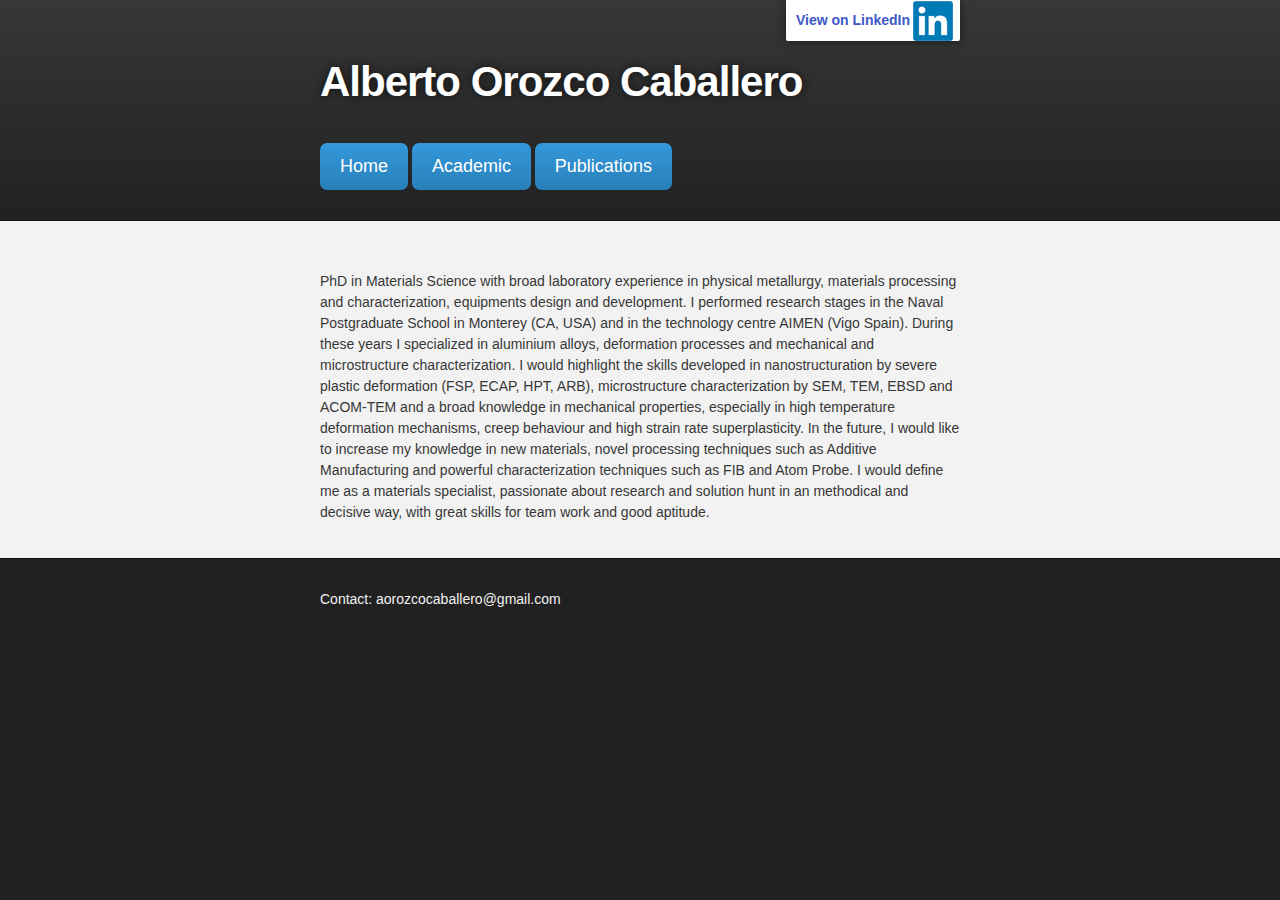
<file: index.html>
<!DOCTYPE html>
<html>

  <head>
    <meta charset='utf-8'>
    <meta http-equiv="X-UA-Compatible" content="chrome=1">
    <meta name="description" content="Alberto Orozco Caballero : ">

    <link rel="stylesheet" type="text/css" media="screen" href="stylesheets/stylesheet.css">

    <title>Alberto Orozco Caballero</title>
  </head>

  <body>

    <!-- HEADER -->
    <div id="header_wrap" class="outer">
        <header class="inner">
          <a id="forkme_banner" href="http://es.linkedin.com/pub/alberto-orozco/76/230/4a7">View on LinkedIn</a>

          <h1 id="project_title">Alberto Orozco Caballero</h1>
          <h2 id="project_tagline"></h2>

          <nav>
            
              <div id="Home"><a id="button_link" href="index.html">Home</a></div>
              <div id="Academic"><a id="button_link" href="Academics.html">Academic</a></div>
              <div id="Publications"><a id="button_link" href="Publications.html">Publications</a></div>
            
      </header>
    </div>

    <!-- MAIN CONTENT -->
    <div id="main_content_wrap" class="outer">
      <section id="main_content" class="inner">
        <p>PhD in Materials Science with broad laboratory experience in physical metallurgy, materials processing and characterization, equipments design and development. I performed research stages in the Naval Postgraduate School in Monterey (CA, USA) and in the technology centre AIMEN (Vigo Spain). During these years I specialized in aluminium alloys, deformation processes and mechanical and microstructure characterization.
I would highlight the skills developed in nanostructuration by severe plastic deformation (FSP, ECAP, HPT, ARB), microstructure characterization by SEM, TEM, EBSD and ACOM-TEM and a broad knowledge in mechanical properties, especially in high temperature deformation mechanisms, creep behaviour and high strain rate superplasticity.
In the future, I would like to increase my knowledge in new materials, novel processing techniques such as Additive Manufacturing and powerful characterization techniques such as FIB and Atom Probe.
I would define me as a materials specialist, passionate about research and solution hunt in an methodical and decisive way, with great skills for team work and good aptitude.
</p>
      </section>
    </div>

    <!-- FOOTER  -->
    <div id="footer_wrap" class="outer">
      <footer class="inner">
        <p>Contact: aorozcocaballero@gmail.com</p>
      </footer>
    </div>

    

  </body>
</html>
</file>
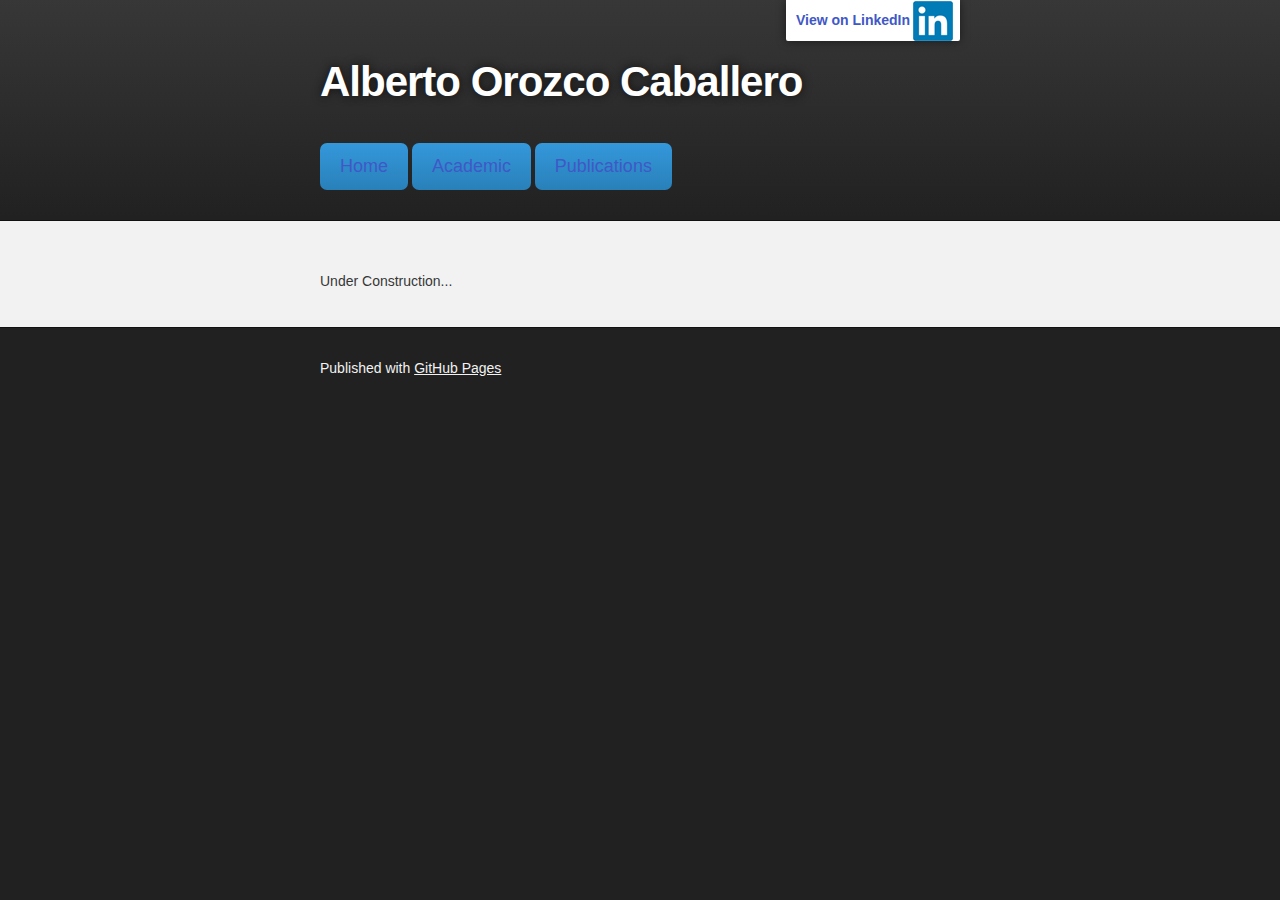
<file: Academic.html>
<!DOCTYPE html>
<html>

  <head>
    <meta charset='utf-8'>
    <meta http-equiv="X-UA-Compatible" content="chrome=1">
    <meta name="description" content="Alberto Orozco Caballero : ">

    <link rel="stylesheet" type="text/css" media="screen" href="stylesheets/stylesheet.css">

    <title>Alberto Orozco Caballero</title>
  </head>

  <body>

    <!-- HEADER -->
    <div id="header_wrap" class="outer">
        <header class="inner">
          <a id="forkme_banner" href="http://es.linkedin.com/pub/alberto-orozco/76/230/4a7">View on LinkedIn</a>

          <h1 id="project_title">Alberto Orozco Caballero</h1>
          <h2 id="project_tagline"></h2>

          <nav>
            
              <div id="Home"><a href="index.html">Home</a></div>
              <div id="Academic"><a href="Academic.html">Academic</a></div>
              <div id="Publications"><a href="Publications.html">Publications</a></div>
            
      </header>
    </div>

    <!-- MAIN CONTENT -->
    <div id="main_content_wrap" class="outer">
      <section id="main_content" class="inner">
        <p> Under Construction... </p>
      </section>
    </div>

    <!-- FOOTER  -->
    <div id="footer_wrap" class="outer">
      <footer class="inner">
        <p>Published with <a href="http://pages.github.com">GitHub Pages</a></p>
      </footer>
    </div>

    

  </body>
</html>
</file>
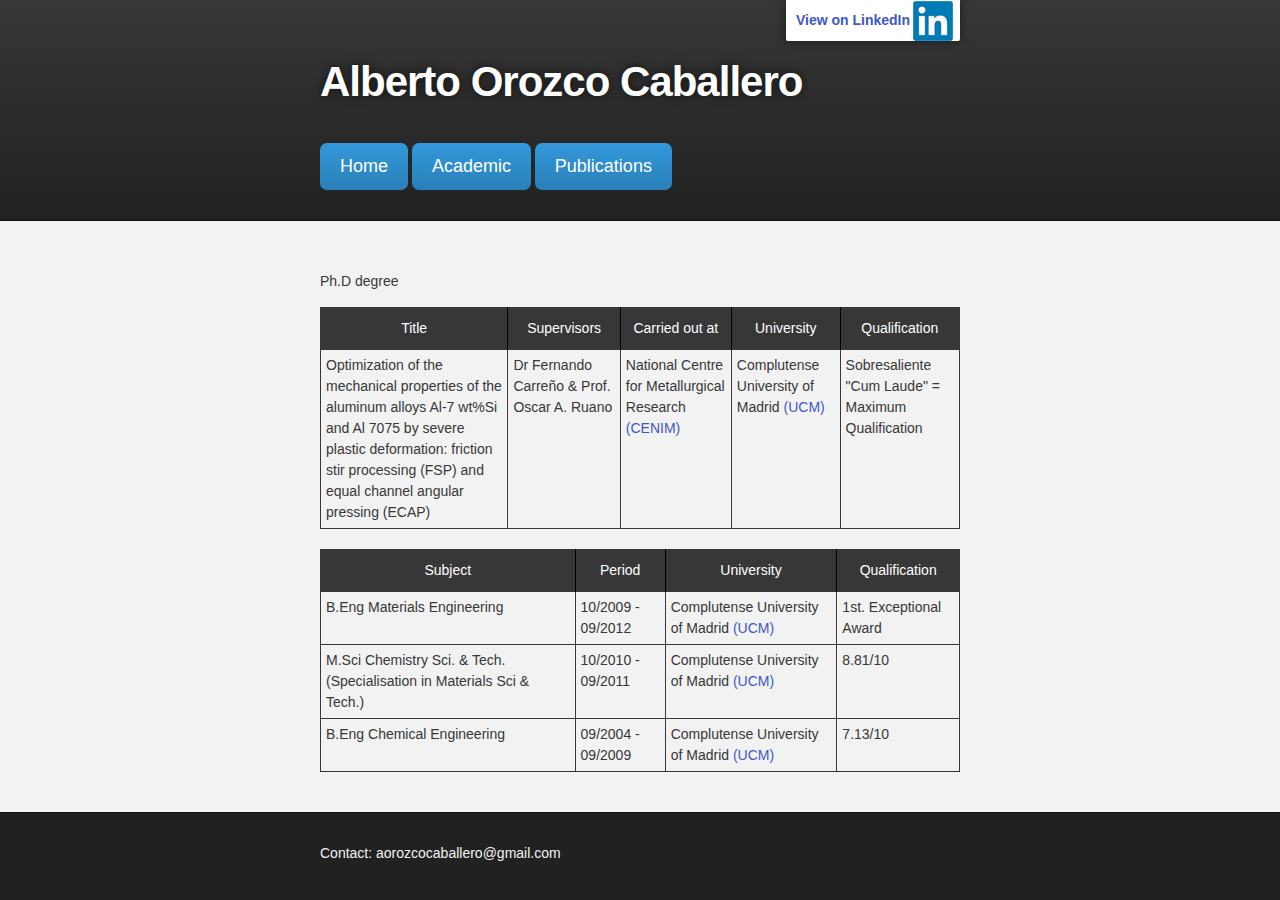
<file: Academics.html>
<!DOCTYPE html>
<html>

  <head>
    <meta charset='utf-8'>
    <meta http-equiv="X-UA-Compatible" content="chrome=1">
    <meta name="description" content="Alberto Orozco Caballero : ">

    <link rel="stylesheet" type="text/css" media="screen" href="stylesheets/stylesheet.css">

    <title>Alberto Orozco Caballero</title>
  </head>

  <body>

    <!-- HEADER -->
    <div id="header_wrap" class="outer">
        <header class="inner">
          <a id="forkme_banner" href="http://es.linkedin.com/pub/alberto-orozco/76/230/4a7">View on LinkedIn</a>

          <h1 id="project_title">Alberto Orozco Caballero</h1>
          <h2 id="project_tagline"></h2>

          <nav>
            
              <div id="Home"><a id="button_link" href="index.html">Home</a></div>
              <div id="Academic"><a id="button_link" href="Academic.html">Academic</a></div>
              <div id="Publications"><a id="button_link" href="Publications.html">Publications</a></div>
            
      </header>
    </div>

    <!-- MAIN CONTENT -->
    <div id="main_content_wrap" class="outer">
      <section id="main_content" class="inner">
        <p> Ph.D degree </p>
        <table style="border-collapse:collapse; width:100%">
          <thead>
            <tr style="border-bottom:1px solid black;">
              <th style="padding:10px;"> Title </th>
              <th style="padding:10px; border-left:1px solid black;"> Supervisors </th>
              <th style="padding:10px; border-left:1px solid black;"> Carried out at </th>
              <th style="padding:10px; border-left:1px solid black;"> University </th>
              <th style="padding:10px; border-left:1px solid black;"> Qualification </th>
            </tr>
          </thead>
          <tbody>
            <tr>
              <td style="padding:5px;"> Optimization of the mechanical properties of the aluminum alloys Al-7 wt%Si and Al 7075 by severe plastic deformation: friction stir processing (FSP) and equal channel angular pressing (ECAP) </td>
              <td style="padding:5px; border-left:1px solid black"> Dr Fernando Carreño & Prof. Oscar A. Ruano </td>
              <td style="padding:5px; border-left:1px solid black"> National Centre for Metallurgical Research <a id="link_CENIM" href="http://www.cenim.csic.es/index.php/es/"> (CENIM) </a> </td>
              <td style="padding:5px; border-left:1px solid black"> Complutense University of Madrid <a id="link_UCM" href="https://www.ucm.es/english"> (UCM) </a> </td>
              <td style="padding:5px; border-left:1px solid black"> Sobresaliente "Cum Laude" = Maximum Qualification</td>
            </tr>
          </tbody>
        </table>
        <p> </p>
        <table style="border-collapse:collapse; width:100%">
          <thead>
            <tr style="border-bottom:1px solid black;">
              <th style="padding:10px;"> Subject </th>
              <th style="padding:10px; border-left:1px solid black;"> Period </th>
              <th style="padding:10px; border-left:1px solid black;"> University </th>
              <th style="padding:10px; border-left:1px solid black;"> Qualification </th>
            </tr>
          </thead>
          <tbody>
            <tr>
              <td style="padding:5px;"> B.Eng Materials Engineering </td>
              <td style="padding:5px; border-left:1px solid black"> 10/2009 - 09/2012 </td>
              <td style="padding:5px; border-left:1px solid black"> Complutense University of Madrid <a id="link_UCM" href="https://www.ucm.es/english"> (UCM) </a> </td>
              <td style="padding:5px; border-left:1px solid black"> 1st. Exceptional Award </td>
            </tr>
            <tr>
              <td style="padding:5px;"> M.Sci Chemistry Sci. & Tech. (Specialisation in Materials Sci & Tech.) </td>
              <td style="padding:5px; border-left:1px solid black"> 10/2010 - 09/2011 </td>
              <td style="padding:5px; border-left:1px solid black"> Complutense University of Madrid <a id="link_UCM" href="https://www.ucm.es/english"> (UCM) </a> </td>
              <td style="padding:5px; border-left:1px solid black"> 8.81/10 </td>
            </tr>
             <tr>
              <td style="padding:5px;"> B.Eng Chemical Engineering </td>
              <td style="padding:5px; border-left:1px solid black"> 09/2004 - 09/2009 </td>
              <td style="padding:5px; border-left:1px solid black"> Complutense University of Madrid <a id="link_UCM" href="https://www.ucm.es/english"> (UCM) </a> </td>
              <td style="padding:5px; border-left:1px solid black"> 7.13/10 </td>
            </tr>
          </tbody>
        </table>
      </section>
    </div>

    <!-- FOOTER  -->
    <div id="footer_wrap" class="outer">
      <footer class="inner">
        <p>Contact: aorozcocaballero@gmail.com</p>
      </footer>
    </div>

    

  </body>
</html>
</file>
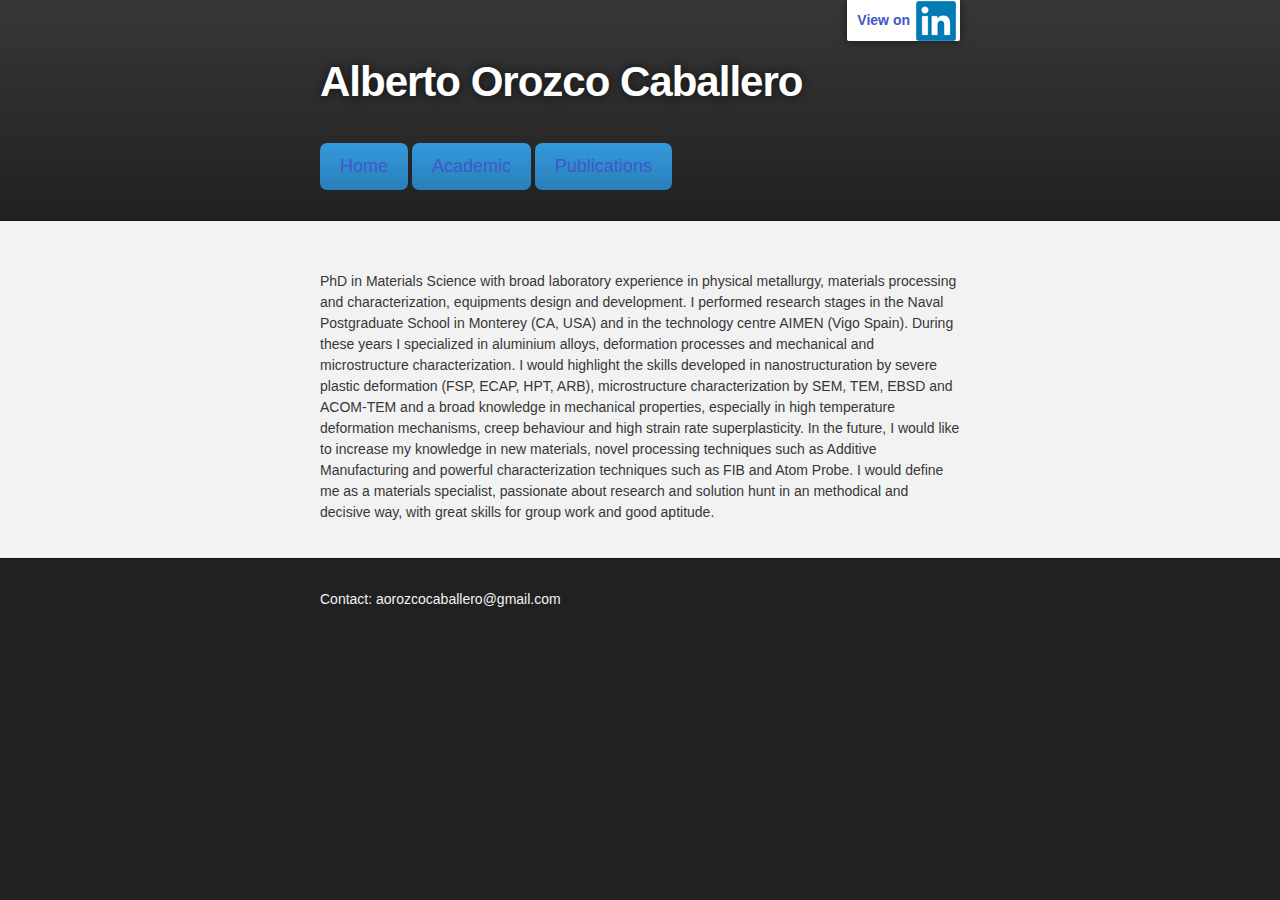
<file: index - links externos.html>
<!DOCTYPE html>
<html>

  <head>
    <meta charset='utf-8'>
    <meta http-equiv="X-UA-Compatible" content="chrome=1">
    <meta name="description" content="Alberto Orozco Caballero : ">

    <link rel="stylesheet" type="text/css" media="screen" href="stylesheets/stylesheet.css">

    <title>Alberto Orozco Caballero</title>
  </head>

  <body>

    <!-- HEADER -->
    <div id="header_wrap" class="outer">
        <header class="inner">
          <a id="forkme_banner" href="http://es.linkedin.com/pub/alberto-orozco/76/230/4a7"> View on </a>
        

          <h1 id="project_title">Alberto Orozco Caballero</h1>
          <h2 id="project_tagline"></h2>

          <nav>
            
              <div id="Home"><a href="index.html">Home</a></div>
              <div id="Academic"><a href="Academics.html">Academic</a></div>
              <div id="Publications"><a href="Publications.html">Publications</a></div>
            
      </header>
    </div>

    <!-- MAIN CONTENT -->
    <div id="main_content_wrap" class="outer">
      <section id="main_content" class="inner">
        <p>PhD in Materials Science with broad laboratory experience in physical metallurgy, materials processing and characterization, equipments design and development. I performed research stages in the Naval Postgraduate School in Monterey (CA, USA) and in the technology centre AIMEN (Vigo Spain). During these years I specialized in aluminium alloys, deformation processes and mechanical and microstructure characterization.
I would highlight the skills developed in nanostructuration by severe plastic deformation (FSP, ECAP, HPT, ARB), microstructure characterization by SEM, TEM, EBSD and ACOM-TEM and a broad knowledge in mechanical properties, especially in high temperature deformation mechanisms, creep behaviour and high strain rate superplasticity.
In the future, I would like to increase my knowledge in new materials, novel processing techniques such as Additive Manufacturing and powerful characterization techniques such as FIB and Atom Probe.
I would define me as a materials specialist, passionate about research and solution hunt in an methodical and decisive way, with great skills for group work and good aptitude.
</p>
      </section>
    </div>

    <!-- FOOTER  -->
    <div id="footer_wrap" class="outer">
      <footer class="inner">
        <p>Contact: aorozcocaballero@gmail.com</p>
      </footer>
    </div>

    

  </body>
</html>
</file>
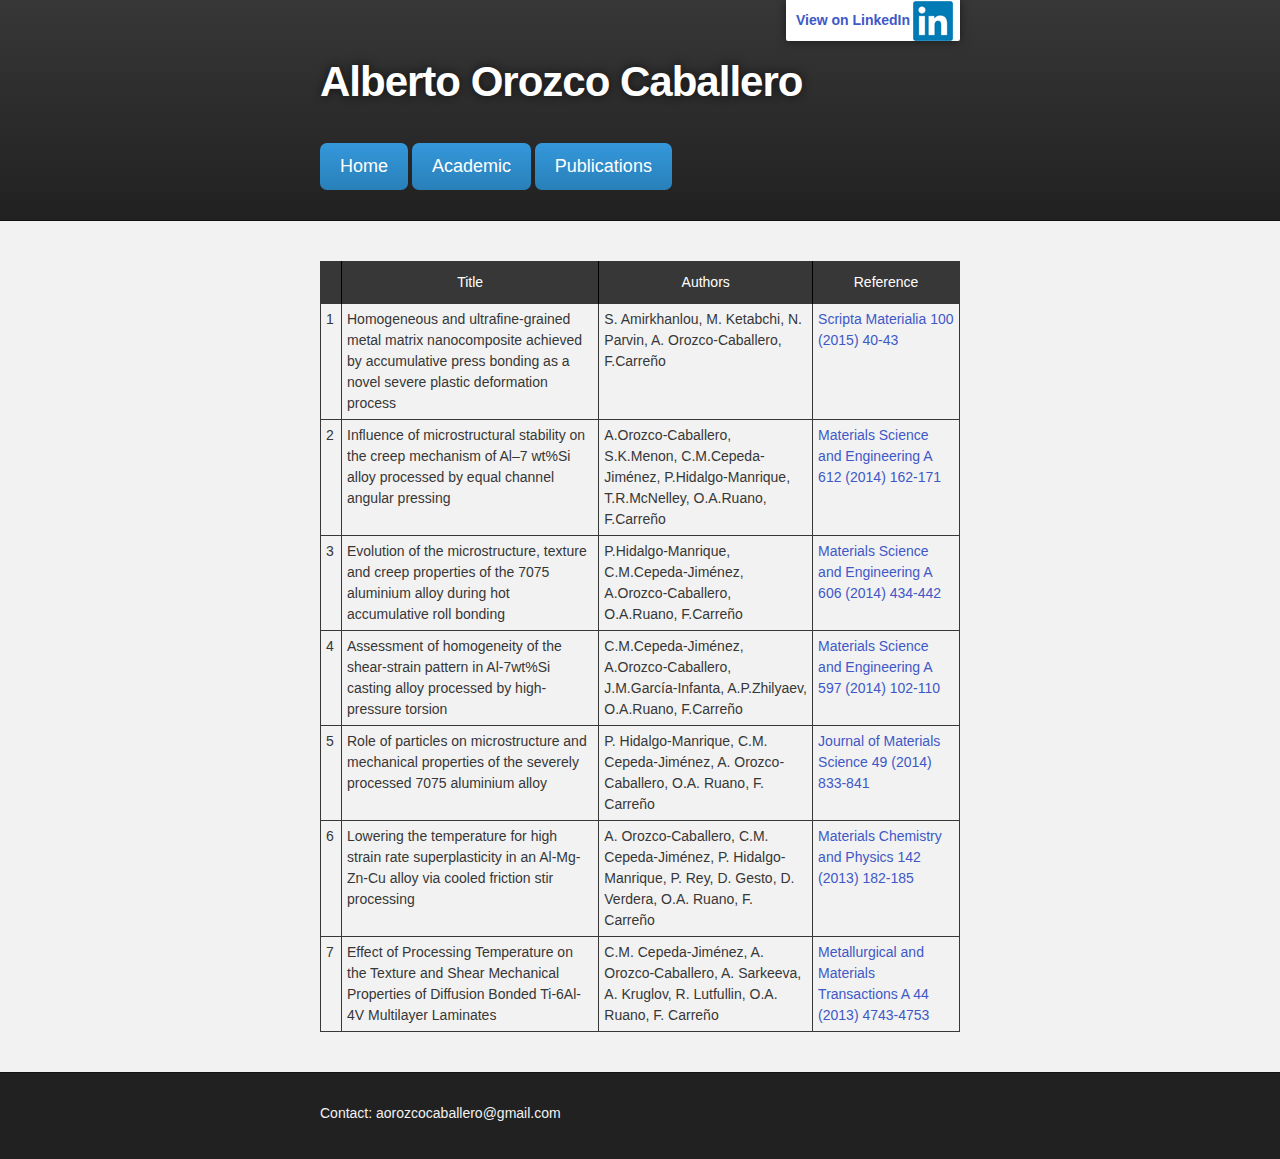
<file: Publications.html>
<!DOCTYPE html>
<html>

  <head>
    <meta charset='utf-8'>
    <meta http-equiv="X-UA-Compatible" content="chrome=1">
    <meta name="description" content="Alberto Orozco Caballero : ">

    <link rel="stylesheet" type="text/css" media="screen" href="stylesheets/stylesheet.css">

    <title>Alberto Orozco Caballero</title>
  </head>

  <body>

    <!-- HEADER -->
    <div id="header_wrap" class="outer">
        <header class="inner">
          <a id="forkme_banner" href="http://es.linkedin.com/pub/alberto-orozco/76/230/4a7">View on LinkedIn</a>

          <h1 id="project_title">Alberto Orozco Caballero</h1>
          <h2 id="project_tagline"></h2>

          <nav>
            
              <div id="Home"><a id="button_link" href="index.html">Home</a></div>
              <div id="Academic"><a id="button_link" href="Academics.html">Academic</a></div>
              <div id="Publications"><a id="button_link" href="Publications.html">Publications</a></div>
          </nav> 
      </header>
    </div>

    <!-- MAIN CONTENT -->
    <div id="main_content_wrap" class="outer">
      <section id="main_content" class="inner">
        <table style="border-collapse:collapse; width:100%">
          <thead>
            <tr style="border-bottom:1px solid black;">
              <th style="padding:10px;">  </th>
              <th style="padding:10px; border-left:1px solid black;"> Title </th>
              <th style="padding:10px; border-left:1px solid black;"> Authors </th>
              <th style="padding:10px; border-left:1px solid black;"> Reference </th>
            </tr>
          </thead>
          <tbody>
            <tr>
              <td style="padding:5px;"> 1 </td>
              <td style="padding:5px; border-left:1px solid black"> Homogeneous and ultrafine-grained metal matrix nanocomposite achieved by accumulative press bonding as a novel severe plastic deformation process </td>
              <td style="padding:5px; border-left:1px solid black"> S. Amirkhanlou, M. Ketabchi, N. Parvin, A. Orozco-Caballero, F.Carreño </td>
              <td style="padding:5px; border-left:1px solid black"><a href="http://www.sciencedirect.com/science/article/pii/S1359646214005284"> Scripta Materialia 100 (2015) 40-43 </a></td>
            </tr>
            <tr>
              <td style="padding:5px;"> 2 </td>
              <td style="padding:5px; border-left:1px solid black"> Influence of microstructural stability on the creep mechanism of Al–7 wt%Si alloy processed by equal channel angular pressing </td>
              <td style="padding:5px; border-left:1px solid black"> A.Orozco-Caballero, S.K.Menon, C.M.Cepeda-Jiménez, P.Hidalgo-Manrique, T.R.McNelley, O.A.Ruano, F.Carreño </td>
              <td style="padding:5px; border-left:1px solid black"><a href="http://www.sciencedirect.com/science/article/pii/S0921509314007230"> Materials Science and Engineering A 612 (2014) 162-171 </a></td>
            </tr>
            <tr>
              <td style="padding:5px;"> 3 </td>
              <td style="padding:5px; border-left:1px solid black"> Evolution of the microstructure, texture and creep properties of the 7075 aluminium alloy during hot accumulative roll bonding </td>
              <td style="padding:5px; border-left:1px solid black"> P.Hidalgo-Manrique, C.M.Cepeda-Jiménez, A.Orozco-Caballero, O.A.Ruano, F.Carreño </td>
              <td style="padding:5px; border-left:1px solid black"><a href="http://www.sciencedirect.com/science/article/pii/S0921509314003967"> Materials Science and Engineering A 606 (2014) 434-442 </a></td>
            </tr>
            <tr>
              <td style="padding:5px;"> 4 </td>
              <td style="padding:5px; border-left:1px solid black"> Assessment of homogeneity of the shear-strain pattern in Al-7wt%Si casting alloy processed by high-pressure torsion </td>
              <td style="padding:5px; border-left:1px solid black"> C.M.Cepeda-Jiménez, A.Orozco-Caballero, J.M.García-Infanta, A.P.Zhilyaev, O.A.Ruano, F.Carreño </td>
              <td style="padding:5px; border-left:1px solid black"><a href="http://www.sciencedirect.com/science/article/pii/S092150931301455X"> Materials Science and Engineering A 597 (2014) 102-110 </a></td>
            </tr>
                <tr>
              <td style="padding:5px;"> 5 </td>
              <td style="padding:5px; border-left:1px solid black"> Role of particles on microstructure and mechanical properties of the severely processed 7075 aluminium alloy </td>
              <td style="padding:5px; border-left:1px solid black"> P. Hidalgo-Manrique, C.M. Cepeda-Jiménez, A. Orozco-Caballero, O.A. Ruano, F. Carreño </td>
              <td style="padding:5px; border-left:1px solid black"><a href="http://link.springer.com/article/10.1007/s10853-013-7767-x"> Journal of Materials Science 49 (2014) 833-841 </a></td>
            </tr>
            <tr>
              <td style="padding:5px;"> 6 </td>
              <td style="padding:5px; border-left:1px solid black"> Lowering the temperature for high strain rate superplasticity in an Al-Mg-Zn-Cu alloy via cooled friction stir processing </td>
              <td style="padding:5px; border-left:1px solid black"> A. Orozco-Caballero, C.M. Cepeda-Jiménez, P. Hidalgo-Manrique, P. Rey, D. Gesto, D. Verdera, O.A. Ruano, F. Carreño </td>
              <td style="padding:5px; border-left:1px solid black"><a href="http://www.sciencedirect.com/science/article/pii/S0254058413005269"> Materials Chemistry and Physics 142 (2013) 182-185 </a></td>
            </tr>
            <tr>
              <td style="padding:5px;"> 7 </td>
              <td style="padding:5px; border-left:1px solid black"> Effect of Processing Temperature on the Texture and Shear Mechanical Properties of Diffusion Bonded Ti-6Al-4V Multilayer Laminates </td>
              <td style="padding:5px; border-left:1px solid black"> C.M. Cepeda-Jiménez, A. Orozco-Caballero, A. Sarkeeva, A. Kruglov, R. Lutfullin, O.A. Ruano, F. Carreño  </td>
              <td style="padding:5px; border-left:1px solid black"><a href="http://link.springer.com/article/10.1007/s11661-013-1811-y"> Metallurgical and Materials Transactions A 44 (2013) 4743-4753 </a></td>
            </tr>
          </tbody>
        </table>
      </section>
    </div>

    <!-- FOOTER  -->
    <div id="footer_wrap" class="outer">
      <footer class="inner">
        <p>Contact: aorozcocaballero@gmail.com</p>
      </footer>
    </div>

    

  </body>
</html>
</file>
<file: stylesheets/stylesheet.css>
/*******************************************************************************
Slate Theme for GitHub Pages
by Jason Costello, @jsncostello
*******************************************************************************/

@import url(pygment_trac.css);

/*******************************************************************************
MeyerWeb Reset
*******************************************************************************/

html, body, div, span, applet, object, iframe,
h1, h2, h3, h4, h5, h6, p, blockquote, pre,
a, abbr, acronym, address, big, cite, code,
del, dfn, em, img, ins, kbd, q, s, samp,
small, strike, strong, sub, sup, tt, var,
b, u, i, center,
dl, dt, dd, ol, ul, li,
fieldset, form, label, legend,
table, caption, tbody, tfoot, thead, tr, th, td,
article, aside, canvas, details, embed,
figure, figcaption, footer, header, hgroup,
menu, nav, output, ruby, section, summary,
time, mark, audio, video {
  margin: 0;
  padding: 0;
  border: 0;
  font: inherit;
  vertical-align: baseline;
}

/* HTML5 display-role reset for older browsers */
article, aside, details, figcaption, figure,
footer, header, hgroup, menu, nav, section {
  display: block;
}

ol, ul {
  list-style: none;
}

table {
  border-collapse: collapse;
  border-spacing: 0;
}

/*******************************************************************************
Theme Styles
*******************************************************************************/

body {
  box-sizing: border-box;
  color:#373737;
  background: #212121;
  font-size: 14px;
  font-family: 'Myriad Pro', Calibri, Helvetica, Arial, sans-serif;
  line-height: 1.5;
  -webkit-font-smoothing: antialiased;
}

h1, h2, h3, h4, h5, h6 {
  margin: 10px 0;
  font-weight: 700;
  color:#222222;
  font-family: 'Lucida Grande', 'Calibri', Helvetica, Arial, sans-serif;
  letter-spacing: -1px;
}

h1 {
  font-size: 36px;
  font-weight: 700;
}

h2 {
  padding-bottom: 10px;
  font-size: 32px;
  background: url('../images/bg_hr.png') repeat-x bottom;
}

h3 {
  font-size: 24px;
}

h4 {
  font-size: 21px;
}

h5 {
  font-size: 18px;
}

h6 {
  font-size: 16px;
}

p {
  margin: 10px 0 15px 0;
}

footer p {
  color: #f2f2f2;
}

a {
  text-decoration: none;
  color: #4058C7;
  text-shadow: none;

  transition: color 0.5s ease;
  transition: text-shadow 0.5s ease;
  -webkit-transition: color 0.5s ease;
  -webkit-transition: text-shadow 0.5s ease;
  -moz-transition: color 0.5s ease;
  -moz-transition: text-shadow 0.5s ease;
  -o-transition: color 0.5s ease;
  -o-transition: text-shadow 0.5s ease;
  -ms-transition: color 0.5s ease;
  -ms-transition: text-shadow 0.5s ease;
}

a:hover, a:focus {text-decoration: underline;}

footer a {
  color: #F2F2F2;
  text-decoration: underline;
}

em {
  font-style: italic;
}

strong {
  font-weight: bold;
}

img {
  position: relative;
  margin: 0 auto;
  max-width: 739px;
  padding: 5px;
  margin: 10px 0 10px 0;
  border: 1px solid #ebebeb;

  box-shadow: 0 0 5px #ebebeb;
  -webkit-box-shadow: 0 0 5px #ebebeb;
  -moz-box-shadow: 0 0 5px #ebebeb;
  -o-box-shadow: 0 0 5px #ebebeb;
  -ms-box-shadow: 0 0 5px #ebebeb;
}

p img {
  display: inline;
  margin: 0;
  padding: 0;
  vertical-align: middle;
  text-align: center;
  border: none;
}

pre, code {
  width: 100%;
  color: #222;
  background-color: #fff;

  font-family: Monaco, "Bitstream Vera Sans Mono", "Lucida Console", Terminal, monospace;
  font-size: 14px;

  border-radius: 2px;
  -moz-border-radius: 2px;
  -webkit-border-radius: 2px;
}

pre {
  width: 100%;
  padding: 10px;
  box-shadow: 0 0 10px rgba(0,0,0,.1);
  overflow: auto;
}

code {
  padding: 3px;
  margin: 0 3px;
  box-shadow: 0 0 10px rgba(0,0,0,.1);
}

pre code {
  display: block;
  box-shadow: none;
}

blockquote {
  color: #666;
  margin-bottom: 20px;
  padding: 0 0 0 20px;
  border-left: 3px solid #bbb;
}


ul, ol, dl {
  margin-bottom: 15px
}

ul {
  display: inline-block;
  list-style: inside;
  padding-left: 20px;
}

ol {
  list-style: decimal inside;
  padding-left: 20px;
}

dl dt {
  font-weight: bold;
}

dl dd {
  padding-left: 20px;
  font-style: italic;
}

dl p {
  padding-left: 20px;
  font-style: italic;
}

hr {
  height: 1px;
  margin-bottom: 5px;
  border: none;
  background: url('../images/bg_hr.png') repeat-x center;
}

table {
  border: 1px solid #373737;
  margin-bottom: 20px;
  text-align: left;
 }

th {
  font-family: 'Lucida Grande', 'Helvetica Neue', Helvetica, Arial, sans-serif;
  padding: 10px;
  background: #373737;
  color: #fff;
  text-align: center;
 }

td {
  padding: 10px;
  border: 1px solid #373737;
 }

form {
  background: #f2f2f2;
  padding: 20px;
}

/*******************************************************************************
Full-Width Styles
*******************************************************************************/

.outer {
  width: 100%;
}

.inner {
  position: relative;
  max-width: 640px;
  padding: 20px 10px;
  margin: 0 auto;
}

#forkme_banner {
  font: #000000;
  display: inline-block;
  position:absolute;
  top:0;
  right: 10px;
  z-index: 10;
  padding: 10px 50px 10px 10px;
  color: #4058C7;
  background: url('../images/LinkedIn Reverse 40.png') #ffffff no-repeat 95% 50%;
  font-weight: 700;
  box-shadow: 0 0 10px rgba(0,0,0,.5);
  border-bottom-left-radius: 2px;
  border-bottom-right-radius: 2px;
}


#Home {
  display:inline-block;
  background: #3498db;
  background-image: -webkit-linear-gradient(top, #3498db, #2980b9);
  background-image: -moz-linear-gradient(top, #3498db, #2980b9);
  background-image: -ms-linear-gradient(top, #3498db, #2980b9);
  background-image: -o-linear-gradient(top, #3498db, #2980b9);
  background-image: linear-gradient(to bottom, #3498db, #2980b9);
  -webkit-border-radius: 7;
  -moz-border-radius: 7;
  border-radius: 7px;
  text-shadow: 0px 1px 3px #666666;
  font-family: Arial;
  color: #ffffff;
  font-size: 18px;
  padding: 10px 20px 10px 20px;
  text-decoration: none;
}

#Home:hover {
  background: #00b35f;
  background-image: -webkit-linear-gradient(top, #00b35f, #94d934);
  background-image: -moz-linear-gradient(top, #00b35f, #94d934);
  background-image: -ms-linear-gradient(top, #00b35f, #94d934);
  background-image: -o-linear-gradient(top, #00b35f, #94d934);
  background-image: linear-gradient(to bottom, #00b35f, #94d934);
  text-decoration: none;
}
#Academic {
  display:inline-block;
  background: #3498db;
  background-image: -webkit-linear-gradient(top, #3498db, #2980b9);
  background-image: -moz-linear-gradient(top, #3498db, #2980b9);
  background-image: -ms-linear-gradient(top, #3498db, #2980b9);
  background-image: -o-linear-gradient(top, #3498db, #2980b9);
  background-image: linear-gradient(to bottom, #3498db, #2980b9);
  -webkit-border-radius: 7;
  -moz-border-radius: 7;
  border-radius: 7px;
  text-shadow: 0px 1px 3px #666666;
  font-family: Arial;
  color: #ffffff;
  font-size: 18px;
  padding: 10px 20px 10px 20px;
  text-decoration: none;
}

#Academic:hover {
  background: #00b35f;
  background-image: -webkit-linear-gradient(top, #00b35f, #94d934);
  background-image: -moz-linear-gradient(top, #00b35f, #94d934);
  background-image: -ms-linear-gradient(top, #00b35f, #94d934);
  background-image: -o-linear-gradient(top, #00b35f, #94d934);
  background-image: linear-gradient(to bottom, #00b35f, #94d934);
  text-decoration: none;
}

#Publications {
  display:inline-block;
  background: #3498db;
  background-image: -webkit-linear-gradient(top, #3498db, #2980b9);
  background-image: -moz-linear-gradient(top, #3498db, #2980b9);
  background-image: -ms-linear-gradient(top, #3498db, #2980b9);
  background-image: -o-linear-gradient(top, #3498db, #2980b9);
  background-image: linear-gradient(to bottom, #3498db, #2980b9);
  -webkit-border-radius: 7;
  -moz-border-radius: 7;
  border-radius: 7px;
  text-shadow: 0px 1px 3px #666666;
  font-family: Arial;
  color: #ffffff;
  font-size: 18px;
  padding: 10px 20px 10px 20px;
  text-decoration: none;
}

#Publications:hover {
  background: #00b35f;
  background-image: -webkit-linear-gradient(top, #00b35f, #94d934);
  background-image: -moz-linear-gradient(top, #00b35f, #94d934);
  background-image: -ms-linear-gradient(top, #00b35f, #94d934);
  background-image: -o-linear-gradient(top, #00b35f, #94d934);
  background-image: linear-gradient(to bottom, #00b35f, #94d934);
  text-decoration: none;
}

#header_wrap {
  background: #212121;
  background: -moz-linear-gradient(top, #373737, #212121);
  background: -webkit-linear-gradient(top, #373737, #212121);
  background: -ms-linear-gradient(top, #373737, #212121);
  background: -o-linear-gradient(top, #373737, #212121);
  background: linear-gradient(top, #373737, #212121);
}

#header_wrap .inner {
  padding: 50px 10px 30px 10px;
}

#project_title {
  margin: 0;
  color: #fff;
  font-size: 42px;
  font-weight: 700;
  text-shadow: #111 0px 0px 10px;
}

#project_tagline {
  color: #fff;
  font-size: 24px;
  font-weight: 300;
  background: none;
  text-shadow: #111 0px 0px 10px;
}

#downloads {
  position: absolute;
  width: 210px;
  z-index: 10;
  bottom: -40px;
  right: 0;
  height: 70px;
  background: url('../images/icon_download.png') no-repeat 0% 90%;
}

.zip_download_link {
  display: block;
  float: right;
  width: 90px;
  height:70px;
  text-indent: -5000px;
  overflow: hidden;
  background: url(../images/sprite_download.png) no-repeat bottom left;
}

.tar_download_link {
  display: block;
  float: right;
  width: 90px;
  height:70px;
  text-indent: -5000px;
  overflow: hidden;
  background: url(../images/sprite_download.png) no-repeat bottom right;
  margin-left: 10px;
}

.zip_download_link:hover {
  background: url(../images/sprite_download.png) no-repeat top left;
}

.tar_download_link:hover {
  background: url(../images/sprite_download.png) no-repeat top right;
}

#main_content_wrap {
  background: #f2f2f2;
  border-top: 1px solid #111;
  border-bottom: 1px solid #111;
}

#main_content {
  padding-top: 40px;
}

#footer_wrap {
  background: #212121;
}

#link_CENIM {
  color: #4058C7;
}

#link_UCM {
  color: #4058C7;
}

#button_link {
  color: #ffffff;
}

/*******************************************************************************
Small Device Styles
*******************************************************************************/

@media screen and (max-width: 480px) {
  body {
    font-size:14px;
  }

  #downloads {
    display: none;
  }

  .inner {
    min-width: 320px;
    max-width: 480px;
  }

  #project_title {
  font-size: 32px;
  }

  h1 {
    font-size: 28px;
  }

  h2 {
    font-size: 24px;
  }

  h3 {
    font-size: 21px;
  }

  h4 {
    font-size: 18px;
  }

  h5 {
    font-size: 14px;
  }

  h6 {
    font-size: 12px;
  }

  code, pre {
    min-width: 320px;
    max-width: 480px;
    font-size: 11px;
  }

}
</file>
